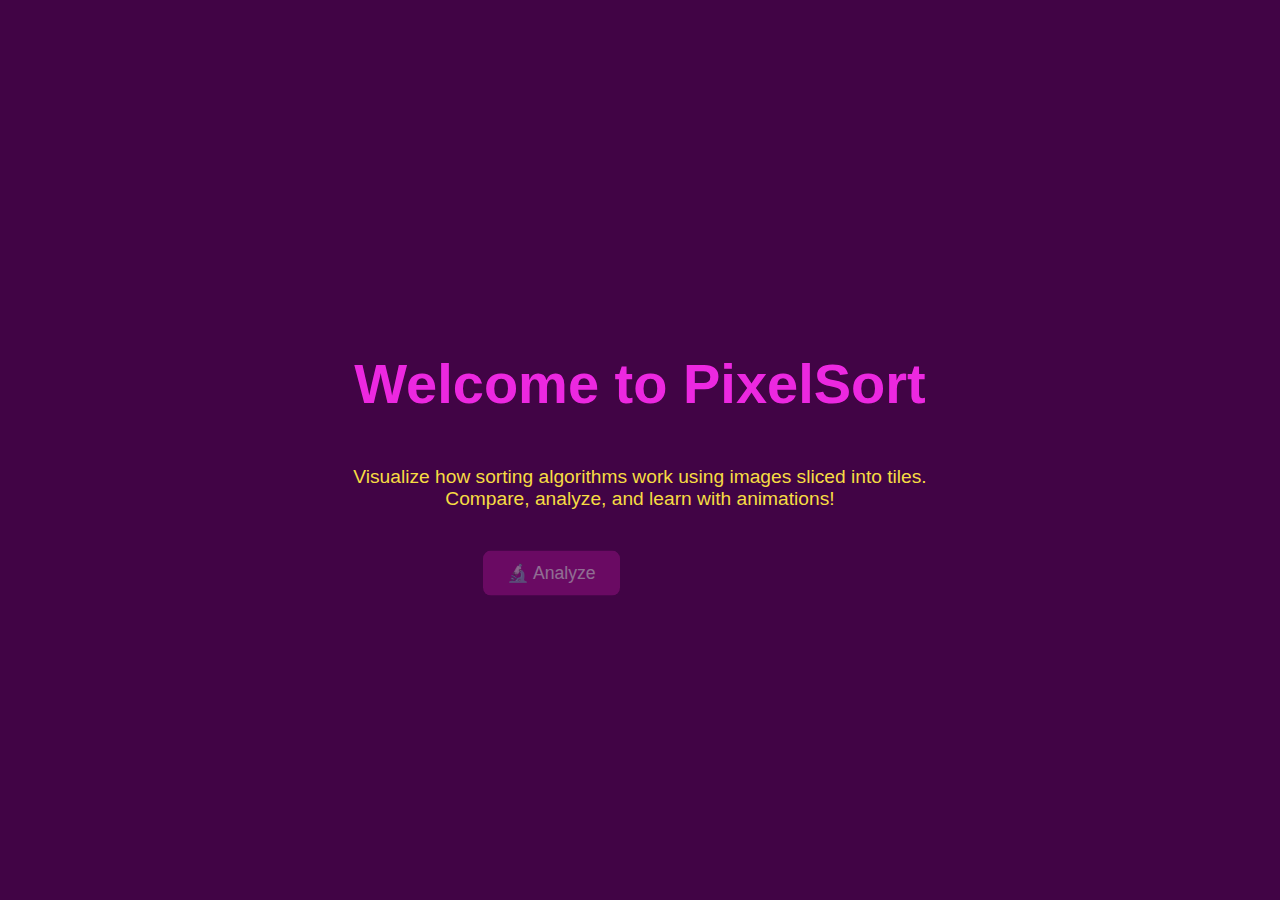
<file: index.html>
<!DOCTYPE html>
<html lang="en">
  <head>
    <meta charset="UTF-8" />
    <meta name="viewport" content="width=device-width, initial-scale=1.0" />
    <title>PixelSort</title>
    <link rel="stylesheet" href="style.css" />
    <link rel="shortcut icon" href="logo (2).png" type="image/x-icon" />
    <script src="https://cdnjs.cloudflare.com/ajax/libs/gsap/3.12.2/gsap.min.js"></script>
    <style>
      body {
        background-color: #410445;
        color: #f6dc43;
        font-family: "Segoe UI", sans-serif;
        display: flex;
        flex-direction: column;
        align-items: center;
        justify-content: center;
        height: 100vh;
        margin: 0;
      }

      h1 {
        font-size: 3.5rem;
        color: #ff2df1;
        margin-bottom: 0.5em;
      }

      p {
        font-size: 1.2rem;
        text-align: center;
        max-width: 600px;
        margin-bottom: 1.5em;
      }

      .landing-buttons {
        display: flex;
        gap: 30px;
      }

      .landing-buttons a {
        background-color: #a5158c;
        color: white;
        padding: 12px 24px;
        border-radius: 8px;
        text-decoration: none;
        font-size: 1.1rem;
        transition: transform 0.2s ease, background-color 0.3s ease;
      }

      .landing-buttons a:hover {
        background-color: #ff2df1;
        transform: scale(1.05);
      }
    </style>
  </head>
  <body>
    <h1 id="hero">Welcome to PixelSort</h1>
    <p>
      Visualize how sorting algorithms work using images sliced into tiles.
      Compare, analyze, and learn with animations!
    </p>

    <div class="landing-buttons">
      <a href="./analyze.html">🔬 Analyze</a>
      <a href="./compare.html">⚖️ Compare</a>
    </div>

    <script>
      gsap.from("#hero", { opacity: 0, y: -30, duration: 1 });
      gsap.from(".landing-buttons a", {
        opacity: 0,
        y: 20,
        stagger: 0.2,
        duration: 0.8,
        delay: 0.5,
      });
    </script>
  </body>
</html>
</file>
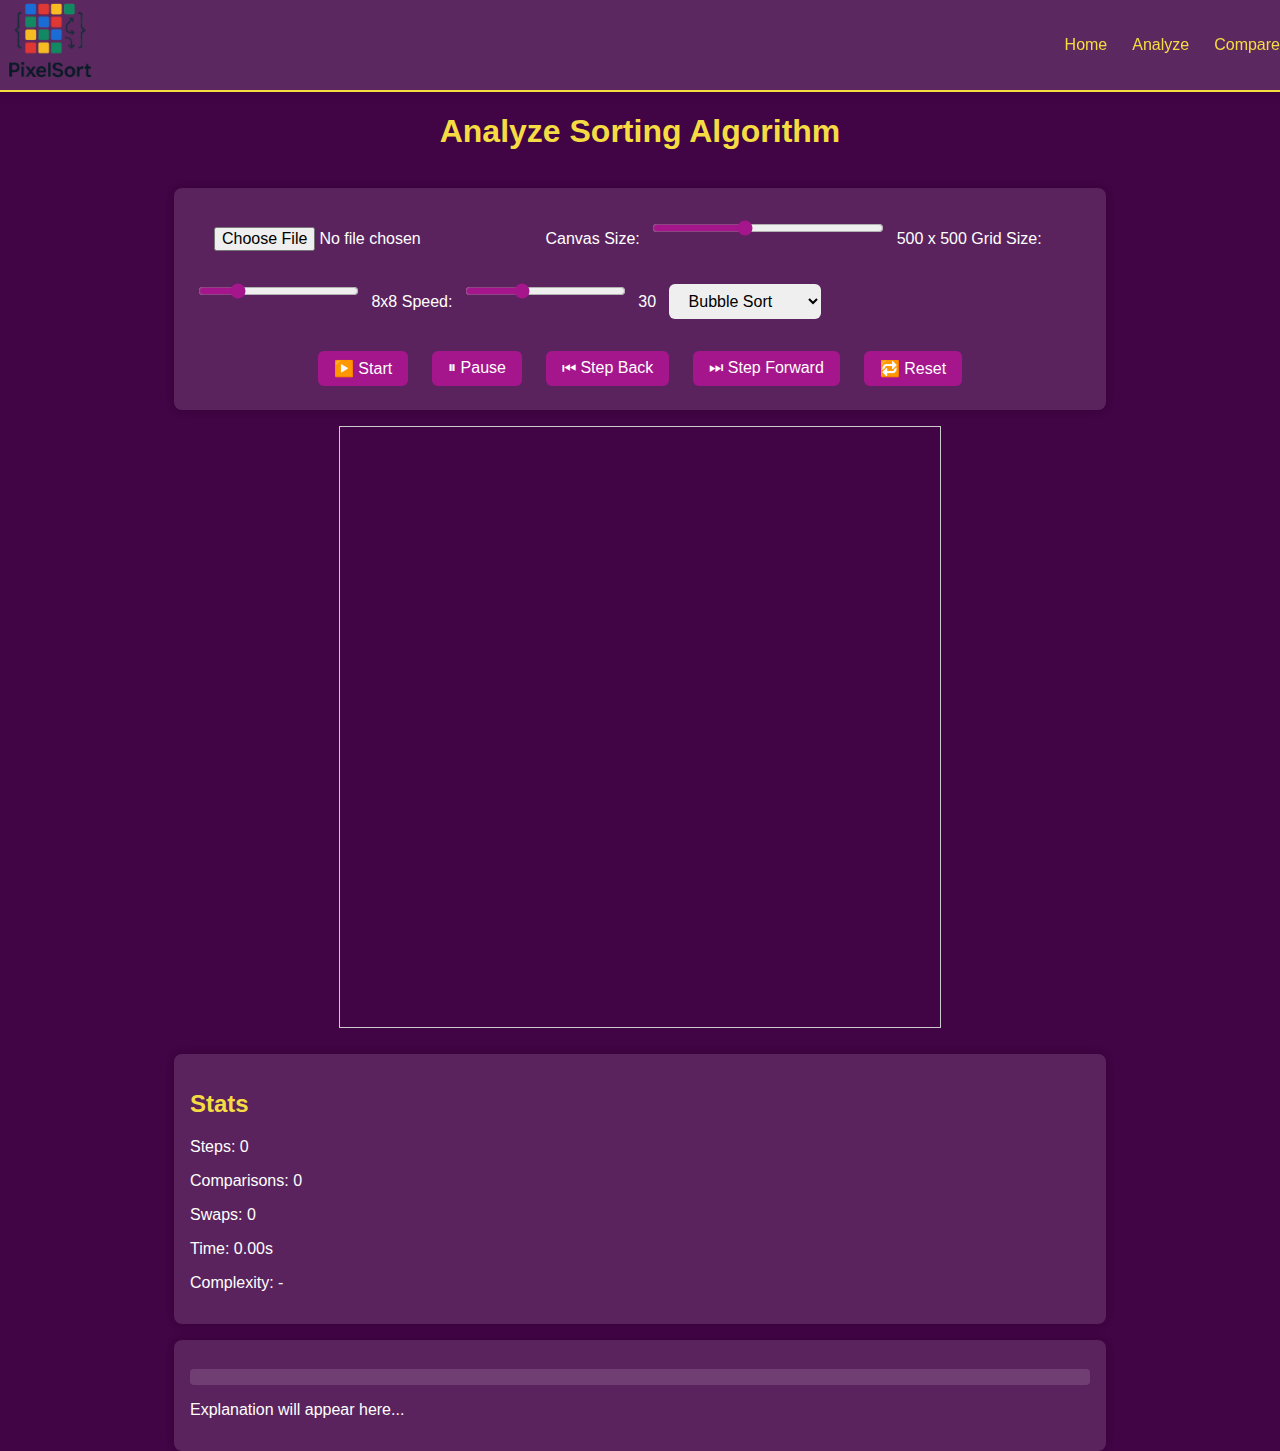
<file: analyze.html>
<!-- analyze.html -->
<!DOCTYPE html>
<html lang="en">
  <head>
    <meta charset="UTF-8" />
    <meta name="viewport" content="width=device-width, initial-scale=1.0" />
    <title>Analyze Sort</title>
    <link rel="stylesheet" href="style.css" />
  </head>
  <body>
    <nav class="navbar">
      <a href="./index.html"><img  src="logo (2).png" alt="PixelSort" class="logo" /></a>
      <ul class="nav-links">
        <li><a href="./index.html">Home</a></li>
        <li><a href="./analyze.html">Analyze</a></li>
        <li><a href="./compare.html">Compare</a></li>
      </ul>
    </nav>

    <h1>Analyze Sorting Algorithm</h1>
    <div class="control-panel">
      <input type="file" id="upload" accept="image/*" />
      <label for="canvasSizeRange">Canvas Size:</label>
      <input
        type="range"
        id="canvasSizeRange"
        min="200"
        max="1000"
        value="500"
      />
      <span id="canvasSizeLabel">500 x 500</span>

      <label for="gridSizeRange">Grid Size:</label>
      <input type="range" min="4" max="32" value="8" id="gridSizeRange" />
      <span id="gridSizeLabel">8x8</span>
      <label for="speedRange">Speed:</label>
      <input
        type="range"
        min="1"
        max="100"
        value="30"
        id="speedRange"
        title="Adjust animation speed"
      />
      <span id="speedLabel">30</span>
      <select id="algorithmSelect">
        <option value="bubble">Bubble Sort</option>
        <option value="selection">Selection Sort</option>
        <option value="insertion">Insertion Sort</option>
        <option value="quick">Quick Sort</option>
        <option value="merge">Merge Sort</option>
      </select>
      <div class="control-buttons">
        <button id="startBtn">▶️ Start</button>
        <button id="pauseBtn" disabled>⏸ Pause</button>
        <button id="stepBackBtn" disabled>⏮ Step Back</button>
        <button id="stepForwardBtn" disabled>⏭ Step Forward</button>
        <button id="resetBtn" disabled>🔁 Reset</button>
      </div>
    </div>

    <canvas id="outputCanvas" width="600" height="600"></canvas>

    <div id="stats">
      <h2>Stats</h2>
      <p id="steps">Steps: 0</p>
      <p id="comparisons">Comparisons: 0</p>
      <p id="swaps">Swaps: 0</p>
      <p id="timeTaken">Time: 0.00s</p>
      <p id="complexity">Complexity: -</p>
    </div>

    <div id="pseudocodeContainer">
      <pre id="pseudocode"></pre>
      <p id="explanation">Explanation will appear here...</p>
    </div>

    <script src="https://cdnjs.cloudflare.com/ajax/libs/gsap/3.12.2/gsap.min.js"></script>

    <!-- Load shared logic before the analyzer to ensure function availability -->
    <script type="module" src="main.js"></script>
    <script type="module" src="analyze.js"></script>
  </body>
</html>
</file>
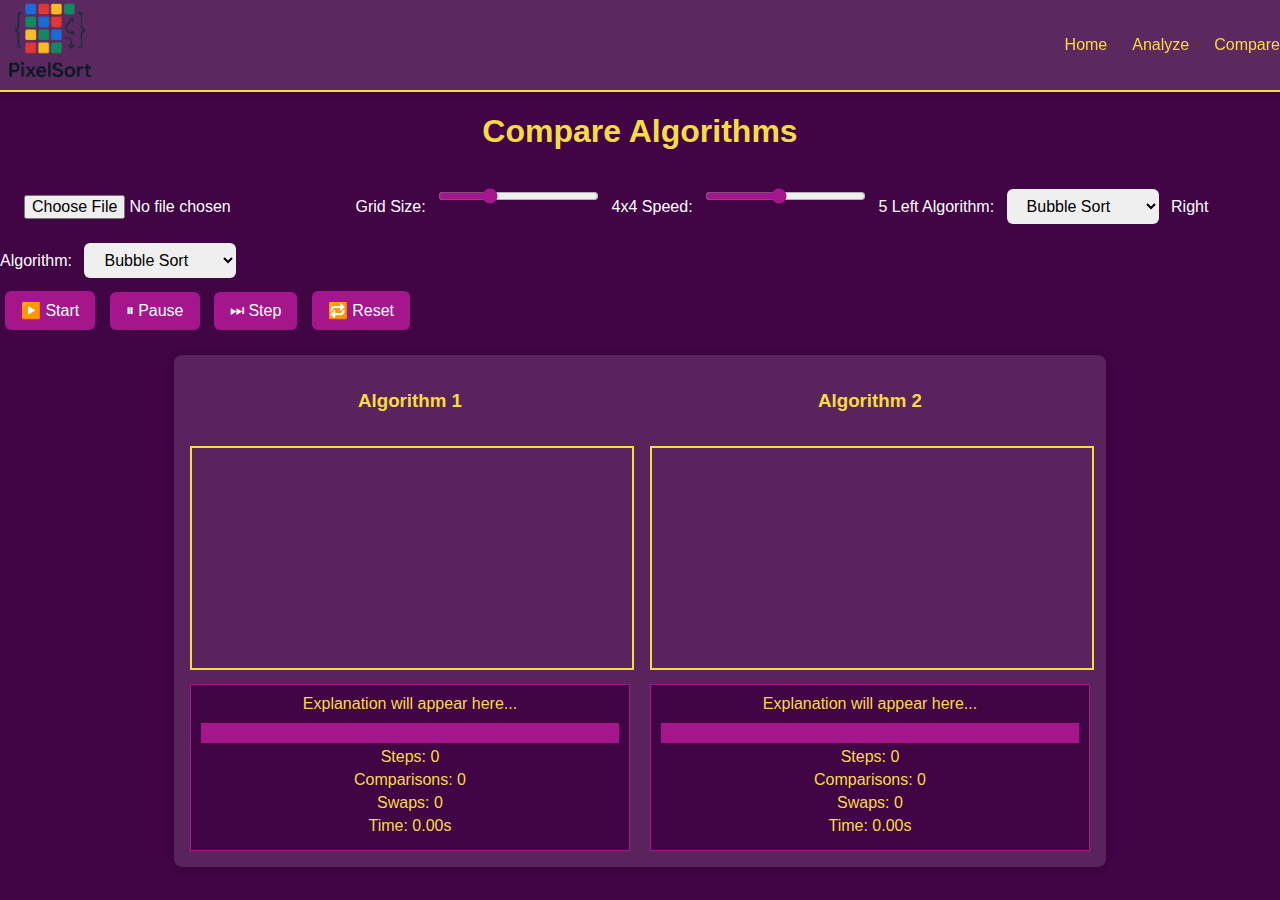
<file: compare.html>
<!DOCTYPE html>
<html lang="en">
  <head>
    <meta charset="UTF-8" />
    <meta name="viewport" content="width=device-width, initial-scale=1.0" />
    <title>Compare Sorting Algorithms</title>
    <link rel="stylesheet" href="style.css" />
  </head>
  <body>
    <nav class="navbar">
      <a href="./index.html"><img  src="logo (2).png" alt="PixelSort" class="logo" /></a>
        <ul class="nav-links">
          <li><a href="./index.html">Home</a></li>
          <li><a href="./analyze.html">Analyze</a></li>
          <li><a href="./compare.html">Compare</a></li>
        </ul>
      </nav>
      
    <h1>Compare Algorithms</h1>

    <div class="controls">
      <input type="file" id="uploadCompare" accept="image/*" />

      <label for="gridSizeRangeCompare">Grid Size:</label>
      <input
        type="range"
        id="gridSizeRangeCompare"
        min="2"
        max="10"
        value="4"
      />
      <span id="gridSizeLabelCompare">4x4</span>

      <label for="speedRangeCompare">Speed:</label>
      <input type="range" id="speedRangeCompare" min="1" max="10" value="5" />
      <span id="speedLabelCompare">5</span>

      <label for="algorithmLeft">Left Algorithm:</label>
      <select id="algorithmLeft">
        <option value="bubble">Bubble Sort</option>
        <option value="selection">Selection Sort</option>
        <option value="insertion">Insertion Sort</option>
        <option value="quick">Quick Sort</option>
        <option value="merge">Merge Sort</option>
      </select>

      <label for="algorithmRight">Right Algorithm:</label>
      <select id="algorithmRight">
        <option value="bubble">Bubble Sort</option>
        <option value="selection">Selection Sort</option>
        <option value="insertion">Insertion Sort</option>
        <option value="quick">Quick Sort</option>
        <option value="merge">Merge Sort</option>
      </select>

      <div class="button-group">
        <button id="startCompareBtn">▶️ Start</button>
        <button id="pauseCompareBtn">⏸ Pause</button>
        <button id="stepForwardCompareBtn">⏭ Step</button>
        <button id="resetCompareBtn">🔁 Reset</button>
      </div>
    </div>

    <div class="compare-container">
      <!-- Algorithm 1 -->
      <div class="algorithm-column">
        <h3 id="titleLeft">Algorithm 1</h3>
        <canvas id="canvasLeft"></canvas>
        <div class="info-panel">
          <div id="explanation1">Explanation will appear here...</div>
          <div id="pseudocode1" class="code-block"></div>
          <div class="stats">
            <p id="steps1">Steps: 0</p>
            <p id="comparisons1">Comparisons: 0</p>
            <p id="swaps1">Swaps: 0</p>
            <p id="time1">Time: 0.00s</p>
          </div>
        </div>
      </div>

      <!-- Algorithm 2 -->
      <div class="algorithm-column">
        <h3 id="titleRight">Algorithm 2</h3>
        <canvas id="canvasRight"></canvas>
        <div class="info-panel">
          <div id="explanation2">Explanation will appear here...</div>
          <div id="pseudocode2" class="code-block"></div>
          <div class="stats">
            <p id="steps2">Steps: 0</p>
            <p id="comparisons2">Comparisons: 0</p>
            <p id="swaps2">Swaps: 0</p>
            <p id="time2">Time: 0.00s</p>
          </div>
        </div>
      </div>
    </div>

    <!-- Scripts at the bottom -->
    <script src="https://cdnjs.cloudflare.com/ajax/libs/gsap/3.12.2/gsap.min.js"></script>

    <script type="module" src="main.js"></script>
    <script type="module" src="compare.js"></script>
  </body>
</html>
</file>
<file: style.css>
/* style.css */

:root {
  --primary-dark: #410445;
  --accent-pink: #a5158c;
  --highlight-pink: #ff2df1;
  --accent-yellow: #f6dc43;
  --text-light: #ffffff;
  --text-dark: #111111;
}

body {
  margin: 0;
  font-family: "Segoe UI", Tahoma, Geneva, Verdana, sans-serif;
  background-color: var(--primary-dark);
  color: var(--text-light);
  display: flex;
  flex-direction: column;
  align-items: center;
  overflow-x: hidden;
}

h1,
h2,
h3 {
  color: var(--accent-yellow);
}

input[type="file"],
input[type="range"],
select,
button {
  margin: 0.5rem;
  padding: 0.5rem 1rem;
  font-size: 1rem;
  border: none;
  border-radius: 6px;
  outline: none;
}

input[type="range"] {
  accent-color: var(--accent-pink);
}

button {
  background-color: var(--accent-pink);
  color: var(--text-light);
  cursor: pointer;
  transition: background-color 0.3s;
}

button:hover {
  background-color: var(--highlight-pink);
}

canvas {
  border: 2px solid var(--accent-yellow);
  margin: 1rem 0;
}

#stats,
#pseudocodeContainer,
.compare-container,
.control-panel {
  width: 100%;
  max-width: 900px;
  margin-top: 1rem;
  background: #fff1ff22;
  padding: 1rem;
  border-radius: 8px;
  box-shadow: 0 0 10px #0003;
}

#pseudocode {
  white-space: pre-wrap;
  background-color: #fff1ff22;
  padding: 0.5rem;
  border-radius: 4px;
  color: var(--text-light);
  font-family: monospace;
}

.compare-container {
  display: flex;
  gap: 2rem;
  justify-content: space-around;
  flex-wrap: wrap;
}

.compare-container canvas {
  max-width: 100%;
}

.control-buttons {
  display: flex;
  flex-wrap: wrap;
  gap: 0.5rem;
  justify-content: center;
  margin-top: 1rem;
}

.main-menu {
  text-align: center;
  padding-top: 5rem;
}

.main-menu a.btn {
  display: inline-block;
  background-color: var(--accent-yellow);
  color: var(--primary-dark);
  margin: 1rem;
  padding: 0.75rem 1.5rem;
  text-decoration: none;
  border-radius: 8px;
  font-weight: bold;
  transition: background-color 0.3s;
}

.main-menu a.btn:hover {
  background-color: var(--highlight-pink);
  color: var(--text-light);
}
.compare-container {
  display: flex;
  justify-content: space-around;
  gap: 20px;
  margin: 20px;
  flex-wrap: wrap;
}

.algorithm-column {
  flex: 1;
  min-width: 350px;
  max-width: 600px;
  text-align: center;
}

canvas {
  border: 2px solid #f6dc43;
  margin-bottom: 10px;
  width: 100%;
  height: auto;
}

.info-panel {
  background-color: #410445;
  border: 1px solid #a5158c;
  padding: 10px;
  color: #f6dc43;
}

.code-block {
  background-color: #a5158c;
  padding: 10px;
  margin-top: 10px;
  text-align: left;
  color: white;
  font-family: monospace;
  white-space: pre-wrap;
  max-height: 200px;
  overflow-y: auto;
}

.stats p {
  margin: 5px 0;
}
/* Navbar Styles */
.navbar {
  display: flex;
  justify-content: space-between;
  align-items: center;
  background-color: rgba(255, 255, 255, 0.145);
  padding: 15px 30px;
  border-bottom: 2px solid #f6dc43;
  position: sticky;
  top: 0;
  width: 100%;
  height: 60px;
  box-shadow: 0 2px 10px rgba(0, 0, 0, 0.1);
  backdrop-filter: blur(10px);
  z-index: 1000;
}
.nav-links {
  list-style: none;
  display: flex;
  gap: 25px;
}

.logo {
  height: 100px;
  width: 100px;
}
.logo:hover {
  transform: scale(1.05);
  transition: transform 0.2s ease;
}
.brand-title {
  font-size: 1.5rem;
  font-weight: 600;
  color: white;
}
.nav-links li a {
  text-decoration: none;
  color: #f6dc43;
  font-weight: 500;
  transition: color 0.3s;
}

.nav-links li a:hover {
  color: #ff2df1;
}

/* Button Animation */
.button-group button {
  background-color: #a5158c;
  color: white;
  border: none;
  padding: 10px 16px;
  margin: 5px;
  border-radius: 6px;
  font-size: 1rem;
  transition: transform 0.25s ease, background-color 0.3s ease;
}

.button-group button:hover {
  transform: scale(1.05);
  background-color: #ff2df1;
}

/* Panels */
.info-panel,
.controls {
  animation: fadeInUp 0.6s ease-in-out both;
}

@keyframes fadeInUp {
  from {
    opacity: 0;
    transform: translateY(12px);
  }
  to {
    opacity: 1;
    transform: translateY(0);
  }
}
#outputCanvas {
  width: 600px;
  height: 600px;
  border: 1px solid #ccc;
  display: block;
}
#canvasSizeRange {
  width: 200px;
}
#pseudocode pre {
  font-family: monospace;
  margin: 0;
  padding: 4px 8px;
  transition: background-color 0.2s ease;
}

#pseudocode .active-line {
  background-color: #ffe08a;
  font-weight: bold;
}

/* ===== RESPONSIVE DESIGN ===== */

/* Smaller tablets and large phones (600px and up) */
@media (max-width: 900px) {
  body {
    padding: 1rem;
  }

  .compare-container {
    flex-direction: column;
    align-items: center;
  }

  .algorithm-column {
    min-width: 100%;
    max-width: 100%;
  }

  .navbar {
    flex-direction: column;
    height: auto;
    padding: 10px 20px;
    text-align: center;
  }

  .nav-links {
    flex-direction: column;
    gap: 15px;
    padding-top: 10px;
  }

  .logo {
    height: 80px;
    width: 80px;
  }

  .brand-title {
    font-size: 1.25rem;
  }

  .control-buttons {
    flex-direction: column;
    align-items: stretch;
  }

  input[type="file"],
  input[type="range"],
  select,
  button {
    width: 100%;
    font-size: 1rem;
  }

  canvas {
    max-width: 100%;
    height: auto;
  }

  #outputCanvas {
    width: 100%;
    height: auto;
  }

  #canvasSizeRange {
    width: 100%;
  }

  #stats,
  #pseudocodeContainer,
  .compare-container,
  .control-panel {
    width: 100%;
    margin: 0.5rem 0;
    padding: 1rem;
  }
}

/* Phones (max 600px) */
@media (max-width: 600px) {
  h1, h2, h3 {
    font-size: 1.25rem;
  }

  .main-menu a.btn {
    width: 100%;
    margin: 0.5rem 0;
    font-size: 1rem;
    padding: 0.75rem;
  }

  .code-block,
  #pseudocode {
    font-size: 0.85rem;
  }

  .button-group {
    flex-direction: column;
    gap: 0.75rem;
  }

  .button-group button {
    width: 100%;
  }

  .navbar {
    gap: 10px;
  }

  .nav-links li a {
    font-size: 1rem;
  }

  .brand-title {
    font-size: 1.1rem;
  }
}
</file>
